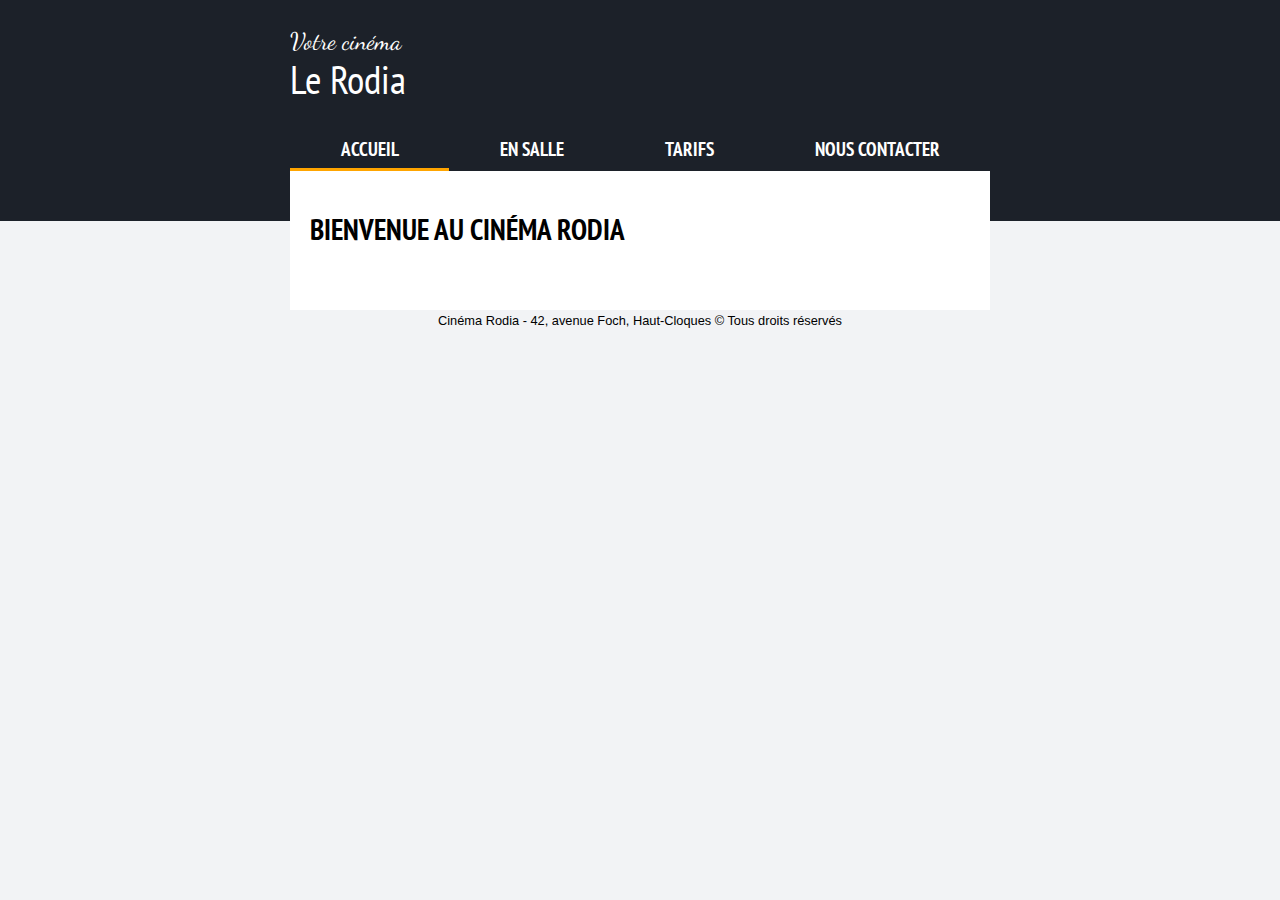
<file: html/index.html>
<!DOCTYPE html>
<html>
<head>
  <meta charset="UTF-8">
  <title>Cinéma Rodia - Haut-Cloques</title>
  <link href="https://fonts.googleapis.com/css?family=Roboto+Slab:400,700" rel="stylesheet">
  <meta name="viewport" content="width=device-width, initial-scale=1.0, user-scalable=no">
  <meta http-equiv="X-UA-Compatible" content="ie=edge,chrome=1">
  <link rel="preconnect" href="https://fonts.gstatic.com">
  <link href="https://fonts.googleapis.com/css2?family=Dancing+Script:wght@400;700&family=PT+Sans+Narrow:wght@400;700&display=swap" rel="stylesheet">
  <link rel="stylesheet" href="../css/reset.css">
  <link rel="stylesheet" href="../css/style.css">
</head>
<body>
  <header class="header">
    <div class="header__container">
      <h1 class="header__title">
        <div class="header__subtitle">
          Votre cinéma
        </div>
        <div class="header__maintitle">
          Le Rodia
        </div>
      </h1>

      <nav class="header__menu">
        <ul class="header__menu-container">
          <li class="header__menu-item header__menu-item--active">
            <a href="index.html">Accueil</a>
          </li>
          <li class="header__menu-item">
            <a href="#">En salle</a>
          </li>
          <li class="header__menu-item">
            <a href="tarifs.html">Tarifs</a>
          </li>
          <li class="header__menu-item">
            <a href="#">Nous contacter</a>
          </li>
        </ul>
      </nav>

    </div>
  </header>
  <main class="main-container">
    <section>
      <h2 class="page__title">Bienvenue au Cinéma Rodia</h2>
    </section>
  </main>
  <footer class="footer">
    Cinéma Rodia - 42, avenue Foch, Haut-Cloques &copy; Tous droits réservés
  </footer>
</body>
</html>
</file>
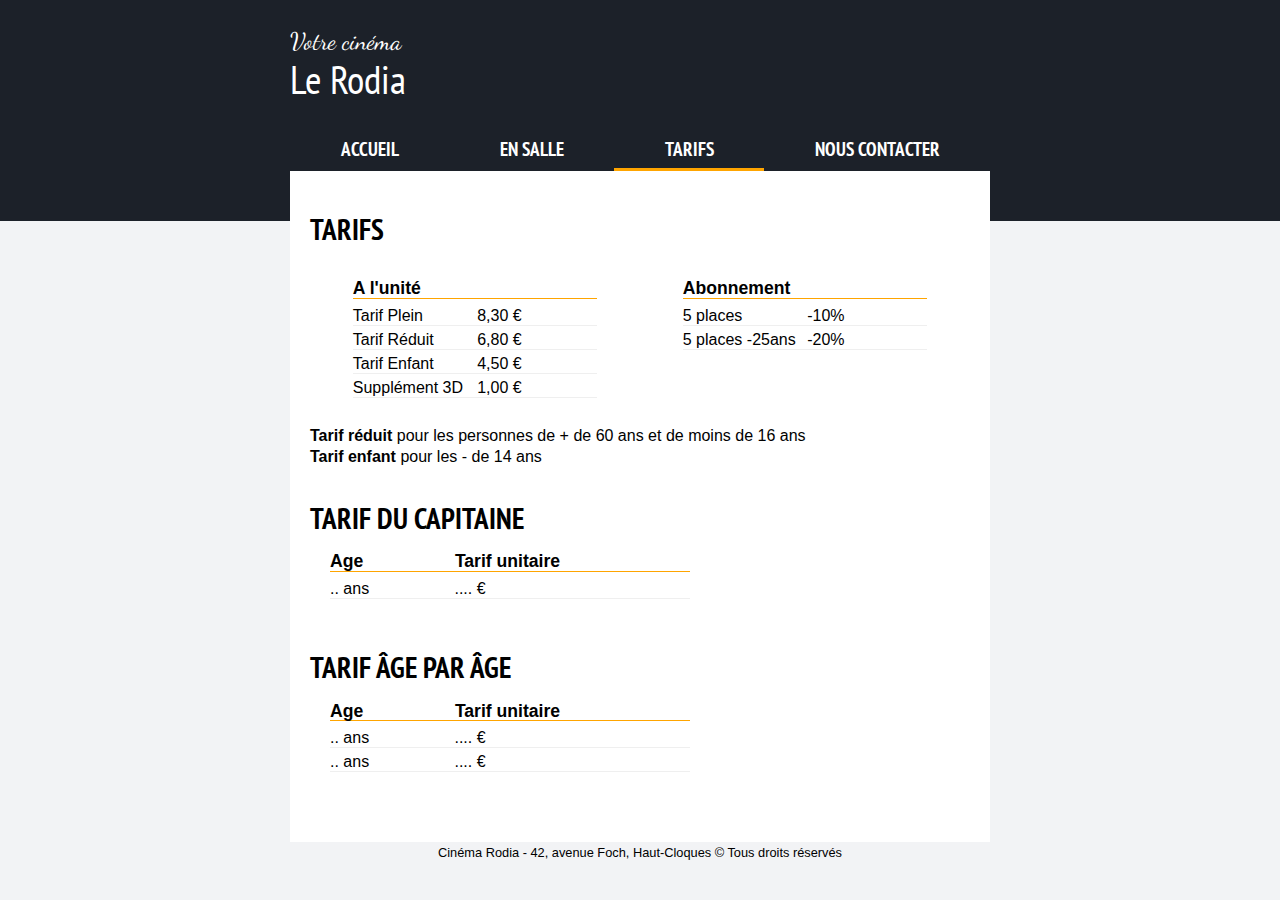
<file: html/tarifs.html>
<!DOCTYPE html>
<html>
<head>
  <meta charset="UTF-8">
  <title>Cinéma Rodia - Haut-Cloques</title>
  <link href="https://fonts.googleapis.com/css?family=Roboto+Slab:400,700" rel="stylesheet">
  <meta name="viewport" content="width=device-width, initial-scale=1.0, user-scalable=no">
  <meta http-equiv="X-UA-Compatible" content="ie=edge,chrome=1">
  <link rel="preconnect" href="https://fonts.gstatic.com">
  <link href="https://fonts.googleapis.com/css2?family=Dancing+Script:wght@400;700&family=PT+Sans+Narrow:wght@400;700&display=swap" rel="stylesheet">
  <link rel="stylesheet" href="../css/reset.css">
  <link rel="stylesheet" href="../css/style.css">
</head>
<body>
  <header class="header">
    <div class="header__container">
      <h1 class="header__title">
        <div class="header__subtitle">
          Votre cinéma
        </div>
        <div class="header__maintitle">
          Le Rodia
        </div>
      </h1>

      <nav class="header__menu">
        <ul class="header__menu-container">
          <li class="header__menu-item">
            <a href="index.html">Accueil</a>
          </li>
          <li class="header__menu-item">
            <a href="#">En salle</a>
          </li>
          <li class="header__menu-item header__menu-item--active">
            <a href="tarifs.html">Tarifs</a>
          </li>
          <li class="header__menu-item">
            <a href="#">Nous contacter</a>
          </li>
        </ul>
      </nav>

    </div>
  </header>
  <main class="main-container">
    <section>
      <h2 class="page__title">Tarifs</h2>
      <div class="prices__lists">

        <div class="prices__list">
          <h3 class="prices__list-title">
            A l'unité
          </h3>
          <ul>
            <li class="prices__item">
              <span class="prices__item-desc">Tarif Plein</span> <span class="prices__item-value">8,30 &euro;</span>
            </li>
            <li class="prices__item">
              <span class="prices__item-desc">Tarif Réduit</span> <span class="prices__item-value">6,80 &euro;</span>
            </li>
            <li class="prices__item">
              <span class="prices__item-desc">Tarif Enfant</span> <span class="prices__item-value">4,50 &euro;</span>
            </li>
            <li class="prices__item">
              <span class="prices__item-desc">Supplément 3D</span> <span class="prices__item-value">1,00 &euro;</span>
            </li>
          </ul>
        </div>

        <div class="prices__list">
          <h3 class="prices__list-title">
            Abonnement
          </h3>
          <ul>
            <li class="prices__item">
              <span class="prices__item-desc">5 places</span> <span class="prices__item-value">-10%</span>
            </li>
            <li class="prices__item">
              <span class="prices__item-desc">5 places -25ans </span> <span class="prices__item-value">-20%</span>
            </li>
          </ul>
        </div>
      </div>

      <div class="prices__description">
        <p class="prices__description-line">
          <strong class="prices__description-name">Tarif réduit</strong> pour les personnes de + de 60 ans et de moins de 16 ans
        </p>
        <p class="prices__description-line">
          <strong class="prices__description-name">Tarif enfant</strong> pour les - de 14 ans
        </p>
      </div>
    </section>

    <section>
      <h2 class="page__title">Tarif du capitaine</h2>

      <div class="prices__list">
        <h3 class="prices__list-title">
          <span class="prices__item-desc">Age</span> <span class="prices__item-value">Tarif unitaire</span>
        </h3>
        <ul>
          <li class="prices__item">
            <span class="prices__item-desc">.. ans</span> <span class="prices__item-value">.... &euro;</span>
          </li>
        </ul>
      </div>

    </section>

    <section>
      <h2 class="page__title">Tarif âge par âge</h2>
      
      <div class="prices">
        <div class="prices__list">
          <h3 class="prices__list-title">
            <span class="prices__item-desc">Age</span> <span class="prices__item-value">Tarif unitaire</span>
          </h3>
          <ul>
            <li class="prices__item">
              <span class="prices__item-desc">.. ans</span> <span class="prices__item-value">.... &euro;</span>
            </li>
            <li class="prices__item">
              <span class="prices__item-desc">.. ans</span> <span class="prices__item-value">.... &euro;</span>
            </li>
          </ul>
        </div>
      </div>

    </section>

  </main>
  <footer class="footer">
    Cinéma Rodia - 42, avenue Foch, Haut-Cloques &copy; Tous droits réservés
  </footer>
</body>
</html>
</file>
<file: css/style.css>
:root {
  --main-width: 700px;
  --title-font: "PT Sans Narrow", sans-serif;
  --highlight--color: orange;
}

body {
  font-family: Arial, Helvetica, sans-serif;
  background-color: #f2f3f5;
  font-size: 16px;
}

.header {
  background-color: #1c2129;
  padding-bottom: 50px;
  color: white;
}

.header__container {
  max-width: var(--main-width);
  margin: auto;
}

.header__title {
  font-size: 2.5rem;
  padding: 30px 0 30px 10px;
}

@media (min-width: 700px) {
  .header__title {
    padding: 30px 0;
  }
}

.header__subtitle {
  font-family: "Dancing Script", cursive;
  font-size: 0.6em;
  padding-bottom: 5px;
}

.header__maintitle {
  font-family: var(--title-font);
}

.header__menu-container {
  display: flex;
  flex-direction: column;
}

@media (min-width: 300px) {
  .header__menu-container {
    flex-direction: row;
  }
}

.header__menu-item {
  flex-grow: 1;
  font-family: var(--title-font);
  text-align: center;
  text-transform: uppercase;
  padding: 10px 0;
  font-size: 0.8rem;
  transition: 0.3s;
  border-bottom: solid 3px transparent;
}

@media (min-width: 300px) {
  .header__menu-item {
    font-size: 1rem;
  }
}

@media (min-width: 500px) {
  .header__menu-item {
    font-size: 1.2rem;
    font-weight: bold;
  }
}

.header__menu-item:hover {
  background-color: rgba(100, 100, 100, 0.3);
  border-bottom: solid 3px var(--highlight--color);
}

.header__menu-item--active {
  border-bottom-color: var(--highlight--color);
}

.header__menu-item a {
  display: block;
}

.main-container {
  max-width: var(--main-width);
  margin: -50px auto 0;
  background-color: #fff;
  padding: 30px 20px;
}

.page__title {
  font-family: var(--title-font);
  font-size: 1.8rem;
  font-weight: bold;
  text-transform: uppercase;
  margin: 15px 0;
}

.page__subtitle {
  font-size: 1.2rem;
  font-weight: bold;
  margin-bottom: 0.5rem;
}

.prices__list {
  margin: 20px;
  max-width: 360px;
}

@media (min-width: 500px) {
  .prices__lists {
    display: flex;
    justify-content: space-around;
  }
}

.prices__item {
  border-bottom: 1px solid rgba(100, 100, 100, 0.1);
  margin: 5px 0;
  padding: 1px 0;
}

.prices__list-title {
  font-weight: bold;
  border-bottom: 1px solid var(--highlight--color);
  margin-bottom: 8px;
  font-size: 1.1em;
}

.prices__item-desc {
  display: inline-block;
  width: 120px;
}

.prices__item-value {
  display: inline-block;
  width: 120px;
}

.prices__description-name {
  font-weight: bold;
}

.prices__description-line {
  margin: 5px 0;
}

.footer {
  max-width: var(--main-width);
  margin: auto;
  text-align: center;
  font-size: 0.8rem;
  padding: 5px;
}

section {
  padding-bottom: 20px;
}
</file>
